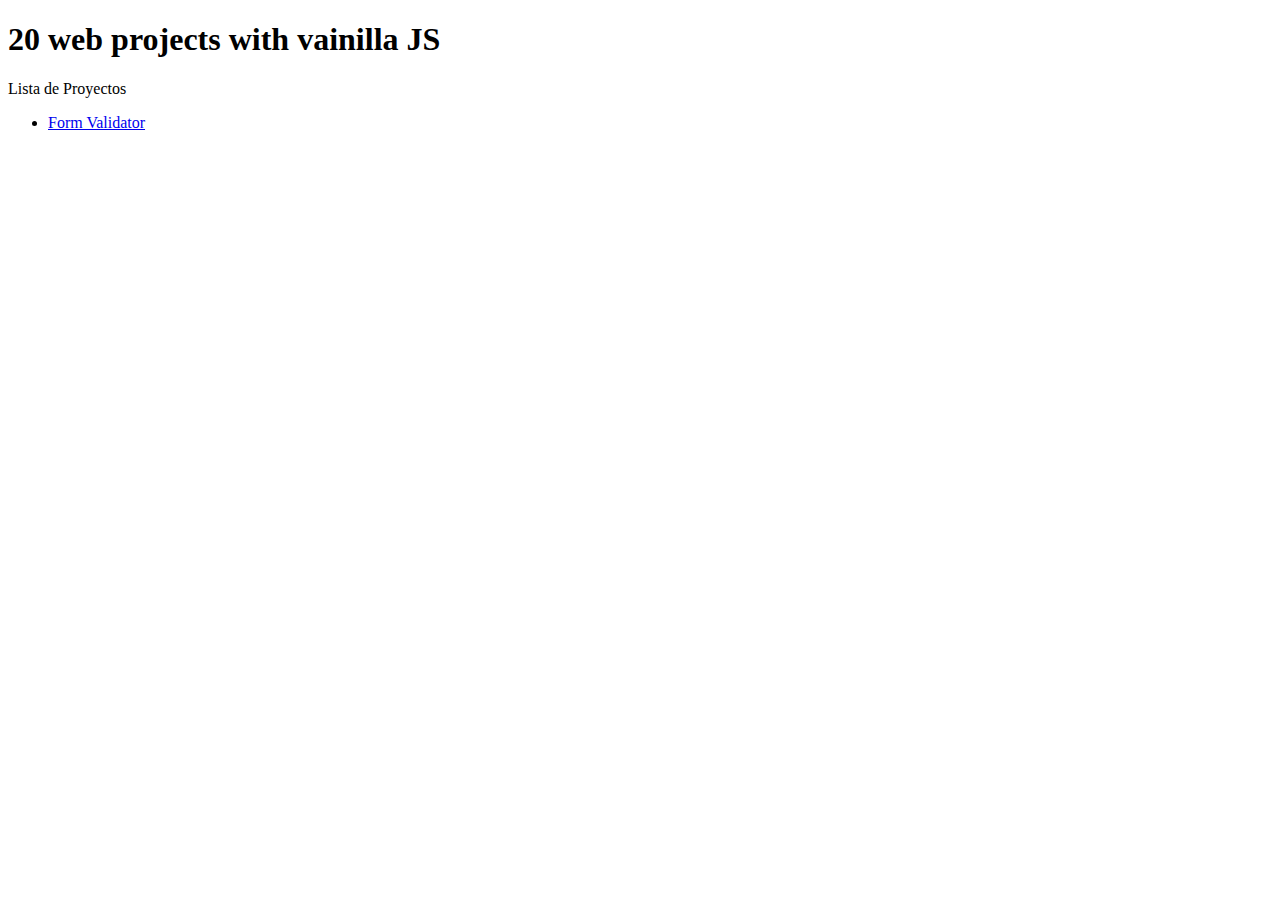
<file: index.html>
<!DOCTYPE html>
<html lang="en">
<head>
    <meta charset="UTF-8">
    <meta http-equiv="X-UA-Compatible" content="IE=edge">
    <meta name="viewport" content="width=device-width, initial-scale=1.0">
    <title>Curso 20 web projects with vanilla JS </title>
</head>
<body>
    <h1>
        20 web projects with vainilla JS
    </h1>
    <p>
        Lista de Proyectos
        <ul>
            <li><a href="01-FormValidator/index.html">Form Validator</a></li>
        </ul>
    </p>
</body>
</html>
</file>
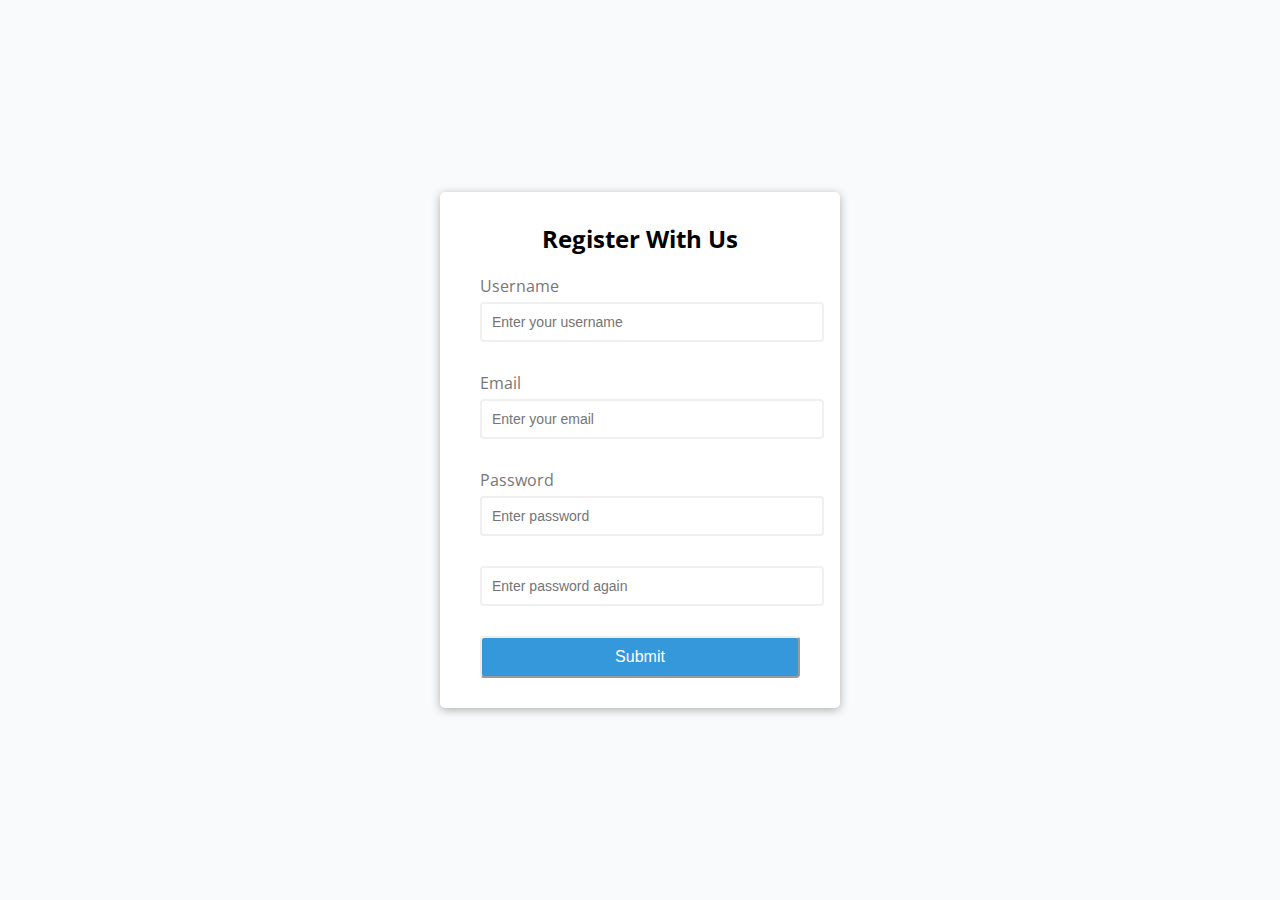
<file: 01-FormValidator/index.html>
<!DOCTYPE html>
<html lang="en">
<head>
    <meta charset="UTF-8">
    <meta http-equiv="X-UA-Compatible" content="IE=edge">
    <meta name="viewport" content="width=device-width, initial-scale=1.0">
    <link rel="stylesheet" href="style.css">
    <title>Document</title>
</head>
<body>
    <div class="container">
        <form class="form" id="form">
            <h2>Register With Us</h2>
            <div class="form-control">
                <label for="userName">Username</label>
                <input type="text" id="userName" placeholder="Enter your username" data-name="username">
                <small>Error Message</small>
            </div>
            <div class="form-control">
                <label for="email">Email</label>
                <input type="text" id="email" placeholder="Enter your email" data-name="email">
                <small>Error Message</small>
            </div>
            <div class="form-control">
                <label for="password">Password</label>
                <input type="password" id="password" placeholder="Enter password" data-name="password">
                <small>Error Message</small>
            </div>
            <div class="form-control">
                <label for="password2"></label>
                <input type="password" id="password2" placeholder="Enter password again" data-name="paswword confirm">
                <small>Error Message</small>
            </div>
            <button>Submit</button>            
        </form>
    </div>
</body>
    <script src="script.js"></script>
</html>
</file>
<file: 01-FormValidator/style.css>
@import url('https://fonts.googleapis.com/css?family=Open+Sans&display=swap');

:root{
    font-size: 16px;
  --grey10: #777;
  --gery30: #f0f0f0;
  --merror : #e74c3c;
  --msuccess : #2ccc71;
  --fondo : #f9fafb;
  --fondo2 : #fff;
  --button : #3498db;
}

body{
    align-items: center;
    background-color: var(--fondo);
    display: flex;
    font-family: 'Open Sans', sans-serif;
    justify-content: center;
    margin: 0;
    min-height: 100vh;
}

h2{
    text-align: center;
    margin: 0 0 20px;
}

.container{
    background-color: var(--fondo2);
    border-radius: 5px;    
    box-shadow: 0 2px 10px rgba(0, 0, 0, 0.3);
    width: 400px;
}

.form{
    margin: 30px 40px;
}

.form-control{
    margin-bottom: 10px;
    padding-bottom: 10px;
    position: relative;
}

.form-control label{ 
    color: var(--grey10);
    display: block;
    margin-bottom: 5px;
}

.form-control input{
    border: 2px solid var(--gery30);
    border-radius: 4px;
    display: block;    
    font-size: 14px;
    padding: 10px;
    width: 100%;
    margin-bottom: 10px;
}

.form-control input:focus{
    outline: 0;
    border-color: var(--grey10);
}

.form-control.success input{
    border-color: var(--msuccess);
}

.form-control.error input{
    border-color: var(--merror)
}

.form-control small{
    color: var(--merror);
    position: absolute;
    left: 0;
    bottom: 0;
    visibility: hidden;
}

.form-control.error small{
    visibility:visible;
}

.form button{
    cursor: pointer;
    background-color: var(--button);
    border-color: 2px solid var(--button);
    color: var(--fondo2);
    border-radius: 4px;
    display: block;
    width: 100%;
    padding: 10px;
    font-size: 16px;    
    margin-top: 10px;
}
</file>
